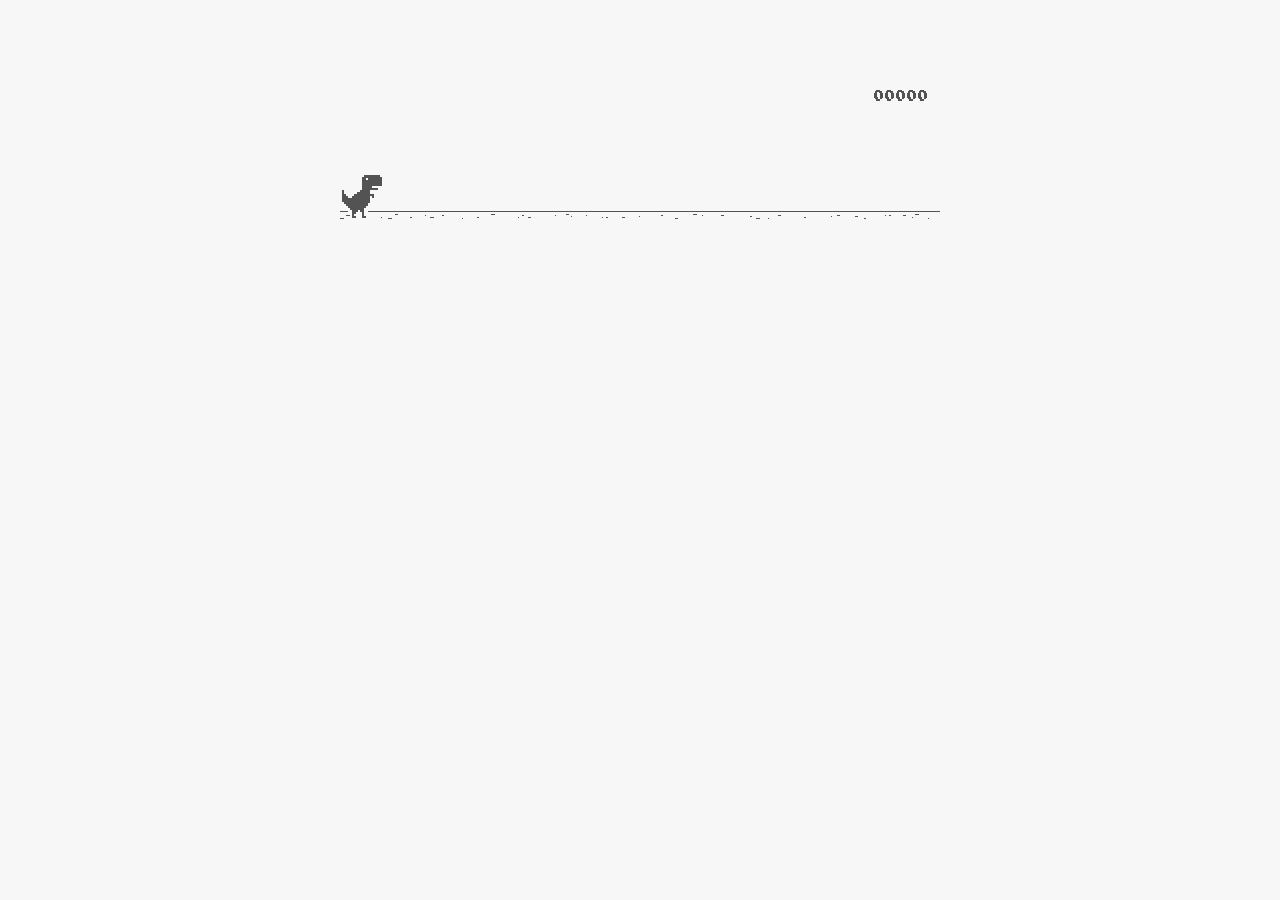
<file: esteregg - Copie.html>
<html>

<head>
<title>T-Rex Game</title>
<meta name="description" content="Ripped T-Rex/Dino game of Chromium">
<meta property="og:title" content="Play the hidden T-Rex Dinosaur game of Chromium .">
<meta property="og:type" content="article">
<meta property="og:url" content="http://www.thecodepost.org">
<meta property="og:image" content="http://img.thecodepost.org/2015/01/trex.png">
<meta property="og:site_name" content="The Code Post">
<meta property="og:description" content="Google Chrome has a hidden T-Rex game only for offline mode. But now, you can enjoy it any time and on any device, but you gotta stay online!!!">

<meta name="twitter:card" content="summary_large_image">
<meta name="twitter:site" content="@thecodepost">
<meta name="twitter:creator" content="@thecodepost">
<meta name="twitter:title" content="Check out the cool hidden game from Google Chrome!">
<meta name="twitter:description" content="Check out the cool hidden game from Google Chrome!">
<meta name="twitter:image:src" content="http://img.thecodepost.org/2015/01/trex.png">
<script src="https://apis.google.com/js/platform.js" async defer></script>

	<!--script type="text/javascript" src="a.js"></script-->
	<script type="text/javascript">
	function hideClass(name) {
       var myClasses = document.querySelectorAll(name),
      i = 0,
      l = myClasses.length;

      for (i; i < l; i++) {
        myClasses[i].style.display = 'none';
      }
	}
    // Copyright (c) 2014 The Chromium Authors. All rights reserved.
    // Use of this source code is governed by a BSD-style license that can be
    // found in the LICENSE file.
    (function() {
    'use strict';
    /**
    * T-Rex runner.
    * @param {string} outerContainerId Outer containing element id.
    * @param {object} opt_config
    * @constructor
    * @export
    */
    function Runner(outerContainerId, opt_config) {
    // Singleton
    if (Runner.instance_) {
    return Runner.instance_;
    }
    Runner.instance_ = this;
    this.outerContainerEl = document.querySelector(outerContainerId);
    this.containerEl = null;
    this.detailsButton = this.outerContainerEl.querySelector('#details-button');
    this.config = opt_config || Runner.config;
    this.dimensions = Runner.defaultDimensions;
    this.canvas = null;
    this.canvasCtx = null;
    this.tRex = null;
    this.distanceMeter = null;
    this.distanceRan = 0;
    this.highestScore = 0;
    this.time = 0;
    this.runningTime = 0;
    this.msPerFrame = 1000 / FPS;
    this.currentSpeed = this.config.SPEED;
    this.obstacles = [];
    this.started = false;
    this.activated = false;
    this.crashed = false;
    this.paused = false;
    this.resizeTimerId_ = null;
    this.playCount = 0;
    // Sound FX.
    this.audioBuffer = null;
    this.soundFx = {};
    // Global web audio context for playing sounds.
    this.audioContext = null;
    // Images.
    this.images = {};
    this.imagesLoaded = 0;
    this.loadImages();
    }
    window['Runner'] = Runner;
    /**
    * Default game width.
    * @const
    */
    var DEFAULT_WIDTH = 600;
    /**
    * Frames per second.
    * @const
    */
    var FPS = 60;
    /** @const */
    var IS_HIDPI = window.devicePixelRatio > 1;
    /** @const */
    var IS_IOS =
    window.navigator.userAgent.indexOf('UIWebViewForStaticFileContent') > -1;
    /** @const */
    var IS_MOBILE = window.navigator.userAgent.indexOf('Mobi') > -1 || IS_IOS;
    /** @const */
    var IS_TOUCH_ENABLED = 'ontouchstart' in window;
    /**
    * Default game configuration.
    * @enum {number}
    */
    Runner.config = {
    ACCELERATION: 0.001,
    BG_CLOUD_SPEED: 0.2,
    BOTTOM_PAD: 10,
    CLEAR_TIME: 3000,
    CLOUD_FREQUENCY: 0.5,
    GAMEOVER_CLEAR_TIME: 750,
    GAP_COEFFICIENT: 0.6,
    GRAVITY: 0.6,
    INITIAL_JUMP_VELOCITY: 12,
    MAX_CLOUDS: 6,
    MAX_OBSTACLE_LENGTH: 3,
    MAX_SPEED: 12,
    MIN_JUMP_HEIGHT: 35,
    MOBILE_SPEED_COEFFICIENT: 1.2,
    RESOURCE_TEMPLATE_ID: 'audio-resources',
    SPEED: 6,
    SPEED_DROP_COEFFICIENT: 3
    };
    /**
    * Default dimensions.
    * @enum {string}
    */
    Runner.defaultDimensions = {
    WIDTH: DEFAULT_WIDTH,
    HEIGHT: 150
    };
    /**
    * CSS class names.
    * @enum {string}
    */
    Runner.classes = {
    CANVAS: 'runner-canvas',
    CONTAINER: 'runner-container',
    CRASHED: 'crashed',
    ICON: 'icon-offline',
    TOUCH_CONTROLLER: 'controller'
    };
    /**
    * Image source urls.
    * @enum {array.<object>}
    */
    Runner.imageSources = {
    LDPI: [
    {name: 'CACTUS_LARGE', id: '1x-obstacle-large'},
    {name: 'CACTUS_SMALL', id: '1x-obstacle-small'},
    {name: 'CLOUD', id: '1x-cloud'},
    {name: 'HORIZON', id: '1x-horizon'},
    {name: 'RESTART', id: '1x-restart'},
    {name: 'TEXT_SPRITE', id: '1x-text'},
    {name: 'TREX', id: '1x-trex'}
    ],
    HDPI: [
    {name: 'CACTUS_LARGE', id: '2x-obstacle-large'},
    {name: 'CACTUS_SMALL', id: '2x-obstacle-small'},
    {name: 'CLOUD', id: '2x-cloud'},
    {name: 'HORIZON', id: '2x-horizon'},
    {name: 'RESTART', id: '2x-restart'},
    {name: 'TEXT_SPRITE', id: '2x-text'},
    {name: 'TREX', id: '2x-trex'}
    ]
    };
    /**
    * Sound FX. Reference to the ID of the audio tag on interstitial page.
    * @enum {string}
    */
    Runner.sounds = {
    BUTTON_PRESS: 'offline-sound-press',
    HIT: 'offline-sound-hit',
    SCORE: 'offline-sound-reached'
    };
    /**
    * Key code mapping.
    * @enum {object}
    */
    Runner.keycodes = {
    JUMP: {'38': 1, '32': 1}, // Up, spacebar
    DUCK: {'40': 1}, // Down
    RESTART: {'13': 1} // Enter
    };
    /**
    * Runner event names.
    * @enum {string}
    */
    Runner.events = {
    ANIM_END: 'webkitAnimationEnd',
    CLICK: 'click',
    KEYDOWN: 'keydown',
    KEYUP: 'keyup',
    MOUSEDOWN: 'mousedown',
    MOUSEUP: 'mouseup',
    RESIZE: 'resize',
    TOUCHEND: 'touchend',
    TOUCHSTART: 'touchstart',
    VISIBILITY: 'visibilitychange',
    BLUR: 'blur',
    FOCUS: 'focus',
    LOAD: 'load'
    };
    Runner.prototype = {
    /**
    * Setting individual settings for debugging.
    * @param {string} setting
    * @param {*} value
    */
    updateConfigSetting: function(setting, value) {
    if (setting in this.config && value != undefined) {
    this.config[setting] = value;
    switch (setting) {
    case 'GRAVITY':
    case 'MIN_JUMP_HEIGHT':
    case 'SPEED_DROP_COEFFICIENT':
    this.tRex.config[setting] = value;
    break;
    case 'INITIAL_JUMP_VELOCITY':
    this.tRex.setJumpVelocity(value);
    break;
    case 'SPEED':
    this.setSpeed(value);
    break;
    }
    }
    },
    /**
    * Load and cache the image assets from the page.
    */
    loadImages: function() {
    var imageSources = IS_HIDPI ? Runner.imageSources.HDPI :
    Runner.imageSources.LDPI;
    var numImages = imageSources.length;
    for (var i = numImages - 1; i >= 0; i--) {
    var imgSource = imageSources[i];
    this.images[imgSource.name] = document.getElementById(imgSource.id);
    }
    this.init();
    },
    /**
    * Load and decode base 64 encoded sounds.
    */
    loadSounds: function() {
    if (!IS_IOS) {
    this.audioContext = new AudioContext();
    var resourceTemplate =
    document.getElementById(this.config.RESOURCE_TEMPLATE_ID).content;
    for (var sound in Runner.sounds) {
    var soundSrc =
    resourceTemplate.getElementById(Runner.sounds[sound]).src;
    soundSrc = soundSrc.substr(soundSrc.indexOf(',') + 1);
    var buffer = decodeBase64ToArrayBuffer(soundSrc);
    // Async, so no guarantee of order in array.
    this.audioContext.decodeAudioData(buffer, function(index, audioData) {
    this.soundFx[index] = audioData;
    }.bind(this, sound));
    }
    }
    },
    /**
    * Sets the game speed. Adjust the speed accordingly if on a smaller screen.
    * @param {number} opt_speed
    */
    setSpeed: function(opt_speed) {
    var speed = opt_speed || this.currentSpeed;
    // Reduce the speed on smaller mobile screens.
    if (this.dimensions.WIDTH < DEFAULT_WIDTH) {
    var mobileSpeed = speed * this.dimensions.WIDTH / DEFAULT_WIDTH *
    this.config.MOBILE_SPEED_COEFFICIENT;
    this.currentSpeed = mobileSpeed > speed ? speed : mobileSpeed;
    } else if (opt_speed) {
    this.currentSpeed = opt_speed;
    }
    },
    /**
    * Game initialiser.
    */
    init: function() {
    // Hide the static icon.
    //document.querySelector('.' + Runner.classes.ICON).style.visibility = 'hidden';
    this.adjustDimensions();
    this.setSpeed();
    this.containerEl = document.createElement('div');
    this.containerEl.className = Runner.classes.CONTAINER;
    // Player canvas container.
    this.canvas = createCanvas(this.containerEl, this.dimensions.WIDTH,
    this.dimensions.HEIGHT, Runner.classes.PLAYER);
    this.canvasCtx = this.canvas.getContext('2d');
    this.canvasCtx.fillStyle = '#f7f7f7';
    this.canvasCtx.fill();
    Runner.updateCanvasScaling(this.canvas);
    // Horizon contains clouds, obstacles and the ground.
    this.horizon = new Horizon(this.canvas, this.images, this.dimensions,
    this.config.GAP_COEFFICIENT);
    // Distance meter
    this.distanceMeter = new DistanceMeter(this.canvas,
    this.images.TEXT_SPRITE, this.dimensions.WIDTH);
    // Draw t-rex
    this.tRex = new Trex(this.canvas, this.images.TREX);
    this.outerContainerEl.appendChild(this.containerEl);
    if (IS_MOBILE) {
    this.createTouchController();
    }
    this.startListening();
    this.update();
    window.addEventListener(Runner.events.RESIZE,
    this.debounceResize.bind(this));
    },
    /**
    * Create the touch controller. A div that covers whole screen.
    */
    createTouchController: function() {
    this.touchController = document.createElement('div');
    this.touchController.className = Runner.classes.TOUCH_CONTROLLER;
    },
    /**
    * Debounce the resize event.
    */
    debounceResize: function() {
    if (!this.resizeTimerId_) {
    this.resizeTimerId_ =
    setInterval(this.adjustDimensions.bind(this), 250);
    }
    },
    /**
    * Adjust game space dimensions on resize.
    */
    adjustDimensions: function() {
    clearInterval(this.resizeTimerId_);
    this.resizeTimerId_ = null;
    var boxStyles = window.getComputedStyle(this.outerContainerEl);
    var padding = Number(boxStyles.paddingLeft.substr(0,
    boxStyles.paddingLeft.length - 2));
    this.dimensions.WIDTH = this.outerContainerEl.offsetWidth - padding * 2;
    // Redraw the elements back onto the canvas.
    if (this.canvas) {
    this.canvas.width = this.dimensions.WIDTH;
    this.canvas.height = this.dimensions.HEIGHT;
    Runner.updateCanvasScaling(this.canvas);
    this.distanceMeter.calcXPos(this.dimensions.WIDTH);
    this.clearCanvas();
    this.horizon.update(0, 0, true);
    this.tRex.update(0);
    // Outer container and distance meter.
    if (this.activated || this.crashed) {
    this.containerEl.style.width = this.dimensions.WIDTH + 'px';
    this.containerEl.style.height = this.dimensions.HEIGHT + 'px';
    this.distanceMeter.update(0, Math.ceil(this.distanceRan));
    this.stop();
    } else {
    this.tRex.draw(0, 0);
    }
    // Game over panel.
    if (this.crashed && this.gameOverPanel) {
    this.gameOverPanel.updateDimensions(this.dimensions.WIDTH);
    this.gameOverPanel.draw();
    }
    }
    },
    /**
    * Play the game intro.
    * Canvas container width expands out to the full width.
    */
    playIntro: function() {
    if (!this.started && !this.crashed) {
    this.playingIntro = true;
    this.tRex.playingIntro = true;
    // CSS animation definition.
    var keyframes = '@-webkit-keyframes intro { ' +
    'from { width:' + Trex.config.WIDTH + 'px }' +
    'to { width: ' + this.dimensions.WIDTH + 'px }' +
    '}';
    document.styleSheets[0].insertRule(keyframes, 0);
    this.containerEl.addEventListener(Runner.events.ANIM_END,
    this.startGame.bind(this));
    this.containerEl.style.webkitAnimation = 'intro .4s ease-out 1 both';
    this.containerEl.style.width = this.dimensions.WIDTH + 'px';
    if (this.touchController) {
    this.outerContainerEl.appendChild(this.touchController);
    }
    this.activated = true;
    this.started = true;
    } else if (this.crashed) {
    this.restart();
    }
    },
    /**
    * Update the game status to started.
    */
    startGame: function() {
    this.runningTime = 0;
    this.playingIntro = false;
    this.tRex.playingIntro = false;
    this.containerEl.style.webkitAnimation = '';
    this.playCount++;
    // Handle tabbing off the page. Pause the current game.
    window.addEventListener(Runner.events.VISIBILITY,
    this.onVisibilityChange.bind(this));
    window.addEventListener(Runner.events.BLUR,
    this.onVisibilityChange.bind(this));
    window.addEventListener(Runner.events.FOCUS,
    this.onVisibilityChange.bind(this));
    },
    clearCanvas: function() {
    this.canvasCtx.clearRect(0, 0, this.dimensions.WIDTH,
    this.dimensions.HEIGHT);
    },
    /**
    * Update the game frame.
    */
    update: function() {
    this.drawPending = false;
    var now = getTimeStamp();
    var deltaTime = now - (this.time || now);
    this.time = now;
    if (this.activated) {
    this.clearCanvas();
    if (this.tRex.jumping) {
    this.tRex.updateJump(deltaTime, this.config);
    }
    this.runningTime += deltaTime;
    var hasObstacles = this.runningTime > this.config.CLEAR_TIME;
    // First jump triggers the intro.
    if (this.tRex.jumpCount == 1 && !this.playingIntro) {
    this.playIntro();
    }
    // The horizon doesn't move until the intro is over.
    if (this.playingIntro) {
    this.horizon.update(0, this.currentSpeed, hasObstacles);
    } else {
    deltaTime = !this.started ? 0 : deltaTime;
    this.horizon.update(deltaTime, this.currentSpeed, hasObstacles);
    }
    // Check for collisions.
    var collision = hasObstacles &&
    checkForCollision(this.horizon.obstacles[0], this.tRex);
    if (!collision) {
    this.distanceRan += this.currentSpeed * deltaTime / this.msPerFrame;
    if (this.currentSpeed < this.config.MAX_SPEED) {
    this.currentSpeed += this.config.ACCELERATION;
    }
    } else {
    this.gameOver();
    }
    if (this.distanceMeter.getActualDistance(this.distanceRan) >
    this.distanceMeter.maxScore) {
    this.distanceRan = 0;
    }
    var playAcheivementSound = this.distanceMeter.update(deltaTime,
    Math.ceil(this.distanceRan));
    if (playAcheivementSound) {
    this.playSound(this.soundFx.SCORE);
    }
    }
    if (!this.crashed) {
    this.tRex.update(deltaTime);
    this.raq();
    }
    },
    /**
    * Event handler.
    */
    handleEvent: function(e) {
    return (function(evtType, events) {
    switch (evtType) {
    case events.KEYDOWN:
    case events.TOUCHSTART:
    case events.MOUSEDOWN:
    this.onKeyDown(e);
    break;
    case events.KEYUP:
    case events.TOUCHEND:
    case events.MOUSEUP:
    this.onKeyUp(e);
    break;
    }
    }.bind(this))(e.type, Runner.events);
    },
    /**
    * Bind relevant key / mouse / touch listeners.
    */
    startListening: function() {
    // Keys.
    document.addEventListener(Runner.events.KEYDOWN, this);
    document.addEventListener(Runner.events.KEYUP, this);
    if (IS_MOBILE) {
    // Mobile only touch devices.
    this.touchController.addEventListener(Runner.events.TOUCHSTART, this);
    this.touchController.addEventListener(Runner.events.TOUCHEND, this);
    this.containerEl.addEventListener(Runner.events.TOUCHSTART, this);
    } else {
    // Mouse.
    document.addEventListener(Runner.events.MOUSEDOWN, this);
    document.addEventListener(Runner.events.MOUSEUP, this);
    }
    },
    /**
    * Remove all listeners.
    */
    stopListening: function() {
    document.removeEventListener(Runner.events.KEYDOWN, this);
    document.removeEventListener(Runner.events.KEYUP, this);
    if (IS_MOBILE) {
    this.touchController.removeEventListener(Runner.events.TOUCHSTART, this);
    this.touchController.removeEventListener(Runner.events.TOUCHEND, this);
    this.containerEl.removeEventListener(Runner.events.TOUCHSTART, this);
    } else {
    document.removeEventListener(Runner.events.MOUSEDOWN, this);
    document.removeEventListener(Runner.events.MOUSEUP, this);
    }
    },
    /**
    * Process keydown.
    * @param {Event} e
    */
    onKeyDown: function(e) {
    if (e.target != this.detailsButton) {
    if (!this.crashed && (Runner.keycodes.JUMP[String(e.keyCode)] ||
    e.type == Runner.events.TOUCHSTART)) {
    if (!this.activated) {
    this.loadSounds();
    this.activated = true;
    }
    if (!this.tRex.jumping) {
    this.playSound(this.soundFx.BUTTON_PRESS);
    this.tRex.startJump();
    }
    }
    if (this.crashed && e.type == Runner.events.TOUCHSTART &&
    e.currentTarget == this.containerEl) {
    this.restart();
    }
    }
    // Speed drop, activated only when jump key is not pressed.
    if (Runner.keycodes.DUCK[e.keyCode] && this.tRex.jumping) {
    e.preventDefault();
    this.tRex.setSpeedDrop();
    }
    },
    /**
    * Process key up.
    * @param {Event} e
    */
    onKeyUp: function(e) {
    var keyCode = String(e.keyCode);
    var isjumpKey = Runner.keycodes.JUMP[keyCode] ||
    e.type == Runner.events.TOUCHEND ||
    e.type == Runner.events.MOUSEDOWN;
    if (this.isRunning() && isjumpKey) {
    this.tRex.endJump();
    } else if (Runner.keycodes.DUCK[keyCode]) {
    this.tRex.speedDrop = false;
    } else if (this.crashed) {
    // Check that enough time has elapsed before allowing jump key to restart.
    var deltaTime = getTimeStamp() - this.time;
    if (Runner.keycodes.RESTART[keyCode] ||
    (e.type == Runner.events.MOUSEUP && e.target == this.canvas) ||
    (deltaTime >= this.config.GAMEOVER_CLEAR_TIME &&
    Runner.keycodes.JUMP[keyCode])) {
    this.restart();
    }
    } else if (this.paused && isjumpKey) {
    this.play();
    }
    },
    /**
    * RequestAnimationFrame wrapper.
    */
    raq: function() {
    if (!this.drawPending) {
    this.drawPending = true;
    this.raqId = requestAnimationFrame(this.update.bind(this));
    }
    },
    /**
    * Whether the game is running.
    * @return {boolean}
    */
    isRunning: function() {
    return !!this.raqId;
    },
    /**
    * Game over state.
    */
    gameOver: function() {
    this.playSound(this.soundFx.HIT);
    vibrate(200);
    this.stop();
    this.crashed = true;
    this.distanceMeter.acheivement = false;
    this.tRex.update(100, Trex.status.CRASHED);
    // Game over panel.
    if (!this.gameOverPanel) {
    this.gameOverPanel = new GameOverPanel(this.canvas,
    this.images.TEXT_SPRITE, this.images.RESTART,
    this.dimensions);
    } else {
    this.gameOverPanel.draw();
    }
    // Update the high score.
    if (this.distanceRan > this.highestScore) {
    this.highestScore = Math.ceil(this.distanceRan);
    this.distanceMeter.setHighScore(this.highestScore);
    }
    // Reset the time clock.
    this.time = getTimeStamp();
    },
    stop: function() {
    this.activated = false;
    this.paused = true;
    cancelAnimationFrame(this.raqId);
    this.raqId = 0;
    },
    play: function() {
    if (!this.crashed) {
    this.activated = true;
    this.paused = false;
    this.tRex.update(0, Trex.status.RUNNING);
    this.time = getTimeStamp();
    this.update();
    }
    },
    restart: function() {
    if (!this.raqId) {
    this.playCount++;
    this.runningTime = 0;
    this.activated = true;
    this.crashed = false;
    this.distanceRan = 0;
    this.setSpeed(this.config.SPEED);
    this.time = getTimeStamp();
    this.containerEl.classList.remove(Runner.classes.CRASHED);
    this.clearCanvas();
    this.distanceMeter.reset(this.highestScore);
    this.horizon.reset();
    this.tRex.reset();
    this.playSound(this.soundFx.BUTTON_PRESS);
    this.update();
    }
    },
    /**
    * Pause the game if the tab is not in focus.
    */
    onVisibilityChange: function(e) {
    if (document.hidden || document.webkitHidden || e.type == 'blur') {
    this.stop();
    } else {
    this.play();
    }
    },
    /**
    * Play a sound.
    * @param {SoundBuffer} soundBuffer
    */
    playSound: function(soundBuffer) {
    if (soundBuffer) {
    var sourceNode = this.audioContext.createBufferSource();
    sourceNode.buffer = soundBuffer;
    sourceNode.connect(this.audioContext.destination);
    sourceNode.start(0);
    }
    }
    };
    /**
    * Updates the canvas size taking into
    * account the backing store pixel ratio and
    * the device pixel ratio.
    *
    * See article by Paul Lewis:
    * https://www.html5rocks.com/en/tutorials/canvas/hidpi/
    *
    * @param {HTMLCanvasElement} canvas
    * @param {number} opt_width
    * @param {number} opt_height
    * @return {boolean} Whether the canvas was scaled.
    */
    Runner.updateCanvasScaling = function(canvas, opt_width, opt_height) {
    var context = canvas.getContext('2d');
    // Query the various pixel ratios
    var devicePixelRatio = Math.floor(window.devicePixelRatio) || 1;
    var backingStoreRatio = Math.floor(context.webkitBackingStorePixelRatio) || 1;
    var ratio = devicePixelRatio / backingStoreRatio;
    // Upscale the canvas if the two ratios don't match
    if (devicePixelRatio !== backingStoreRatio) {
    var oldWidth = opt_width || canvas.width;
    var oldHeight = opt_height || canvas.height;
    canvas.width = oldWidth * ratio;
    canvas.height = oldHeight * ratio;
    canvas.style.width = oldWidth + 'px';
    canvas.style.height = oldHeight + 'px';
    // Scale the context to counter the fact that we've manually scaled
    // our canvas element.
    context.scale(ratio, ratio);
    return true;
    }
    return false;
    };
    /**
    * Get random number.
    * @param {number} min
    * @param {number} max
    * @param {number}
    */
    function getRandomNum(min, max) {
    return Math.floor(Math.random() * (max - min + 1)) + min;
    }
    /**
    * Vibrate on mobile devices.
    * @param {number} duration Duration of the vibration in milliseconds.
    */
    function vibrate(duration) {
    if (IS_MOBILE && window.navigator.vibrate) {
    window.navigator.vibrate(duration);
    }
    }
    /**
    * Create canvas element.
    * @param {HTMLElement} container Element to append canvas to.
    * @param {number} width
    * @param {number} height
    * @param {string} opt_classname
    * @return {HTMLCanvasElement}
    */
    function createCanvas(container, width, height, opt_classname) {
    var canvas = document.createElement('canvas');
    canvas.className = opt_classname ? Runner.classes.CANVAS + ' ' +
    opt_classname : Runner.classes.CANVAS;
    canvas.width = width;
    canvas.height = height;
    container.appendChild(canvas);
    return canvas;
    }
    /**
    * Decodes the base 64 audio to ArrayBuffer used by Web Audio.
    * @param {string} base64String
    */
    function decodeBase64ToArrayBuffer(base64String) {
    var len = (base64String.length / 4) * 3;
    var str = atob(base64String);
    var arrayBuffer = new ArrayBuffer(len);
    var bytes = new Uint8Array(arrayBuffer);
    for (var i = 0; i < len; i++) {
    bytes[i] = str.charCodeAt(i);
    }
    return bytes.buffer;
    }
    /**
    * Return the current timestamp.
    * @return {number}
    */
    function getTimeStamp() {
    return IS_IOS ? new Date().getTime() : performance.now();
    }
    //******************************************************************************
    /**
    * Game over panel.
    * @param {!HTMLCanvasElement} canvas
    * @param {!HTMLImage} textSprite
    * @param {!HTMLImage} restartImg
    * @param {!Object} dimensions Canvas dimensions.
    * @constructor
    */
    function GameOverPanel(canvas, textSprite, restartImg, dimensions) {
    this.canvas = canvas;
    this.canvasCtx = canvas.getContext('2d');
    this.canvasDimensions = dimensions;
    this.textSprite = textSprite;
    this.restartImg = restartImg;
    this.draw();
    };
    /**
    * Dimensions used in the panel.
    * @enum {number}
    */
    GameOverPanel.dimensions = {
    TEXT_X: 0,
    TEXT_Y: 13,
    TEXT_WIDTH: 191,
    TEXT_HEIGHT: 11,
    RESTART_WIDTH: 36,
    RESTART_HEIGHT: 32
    };
    GameOverPanel.prototype = {
    /**
    * Update the panel dimensions.
    * @param {number} width New canvas width.
    * @param {number} opt_height Optional new canvas height.
    */
    updateDimensions: function(width, opt_height) {
    this.canvasDimensions.WIDTH = width;
    if (opt_height) {
    this.canvasDimensions.HEIGHT = opt_height;
    }
    },
    /**
    * Draw the panel.
    */
    draw: function() {
    var dimensions = GameOverPanel.dimensions;
    var centerX = this.canvasDimensions.WIDTH / 2;
    // Game over text.
    var textSourceX = dimensions.TEXT_X;
    var textSourceY = dimensions.TEXT_Y;
    var textSourceWidth = dimensions.TEXT_WIDTH;
    var textSourceHeight = dimensions.TEXT_HEIGHT;
    var textTargetX = Math.round(centerX - (dimensions.TEXT_WIDTH / 2));
    var textTargetY = Math.round((this.canvasDimensions.HEIGHT - 25) / 3);
    var textTargetWidth = dimensions.TEXT_WIDTH;
    var textTargetHeight = dimensions.TEXT_HEIGHT;
    var restartSourceWidth = dimensions.RESTART_WIDTH;
    var restartSourceHeight = dimensions.RESTART_HEIGHT;
    var restartTargetX = centerX - (dimensions.RESTART_WIDTH / 2);
    var restartTargetY = this.canvasDimensions.HEIGHT / 2;
    if (IS_HIDPI) {
    textSourceY *= 2;
    textSourceX *= 2;
    textSourceWidth *= 2;
    textSourceHeight *= 2;
    restartSourceWidth *= 2;
    restartSourceHeight *= 2;
    }
    // Game over text from sprite.
    this.canvasCtx.drawImage(this.textSprite,
    textSourceX, textSourceY, textSourceWidth, textSourceHeight,
    textTargetX, textTargetY, textTargetWidth, textTargetHeight);
    // Restart button.
    this.canvasCtx.drawImage(this.restartImg, 0, 0,
    restartSourceWidth, restartSourceHeight,
    restartTargetX, restartTargetY, dimensions.RESTART_WIDTH,
    dimensions.RESTART_HEIGHT);
    }
    };
    //******************************************************************************
    /**
    * Check for a collision.
    * @param {!Obstacle} obstacle
    * @param {!Trex} tRex T-rex object.
    * @param {HTMLCanvasContext} opt_canvasCtx Optional canvas context for drawing
    * collision boxes.
    * @return {Array.<CollisionBox>}
    */
    function checkForCollision(obstacle, tRex, opt_canvasCtx) {
    var obstacleBoxXPos = Runner.defaultDimensions.WIDTH + obstacle.xPos;
    // Adjustments are made to the bounding box as there is a 1 pixel white
    // border around the t-rex and obstacles.
    var tRexBox = new CollisionBox(
    tRex.xPos + 1,
    tRex.yPos + 1,
    tRex.config.WIDTH - 2,
    tRex.config.HEIGHT - 2);
    var obstacleBox = new CollisionBox(
    obstacle.xPos + 1,
    obstacle.yPos + 1,
    obstacle.typeConfig.width * obstacle.size - 2,
    obstacle.typeConfig.height - 2);
    // Debug outer box
    if (opt_canvasCtx) {
    drawCollisionBoxes(opt_canvasCtx, tRexBox, obstacleBox);
    }
    // Simple outer bounds check.
    if (boxCompare(tRexBox, obstacleBox)) {
    var collisionBoxes = obstacle.collisionBoxes;
    var tRexCollisionBoxes = Trex.collisionBoxes;
    // Detailed axis aligned box check.
    for (var t = 0; t < tRexCollisionBoxes.length; t++) {
    for (var i = 0; i < collisionBoxes.length; i++) {
    // Adjust the box to actual positions.
    var adjTrexBox =
    createAdjustedCollisionBox(tRexCollisionBoxes[t], tRexBox);
    var adjObstacleBox =
    createAdjustedCollisionBox(collisionBoxes[i], obstacleBox);
    var crashed = boxCompare(adjTrexBox, adjObstacleBox);
    // Draw boxes for debug.
    if (opt_canvasCtx) {
    drawCollisionBoxes(opt_canvasCtx, adjTrexBox, adjObstacleBox);
    }
    if (crashed) {
    return [adjTrexBox, adjObstacleBox];
    }
    }
    }
    }
    return false;
    };
    /**
    * Adjust the collision box.
    * @param {!CollisionBox} box The original box.
    * @param {!CollisionBox} adjustment Adjustment box.
    * @return {CollisionBox} The adjusted collision box object.
    */
    function createAdjustedCollisionBox(box, adjustment) {
    return new CollisionBox(
    box.x + adjustment.x,
    box.y + adjustment.y,
    box.width,
    box.height);
    };
    /**
    * Draw the collision boxes for debug.
    */
    function drawCollisionBoxes(canvasCtx, tRexBox, obstacleBox) {
    canvasCtx.save();
    canvasCtx.strokeStyle = '#f00';
    canvasCtx.strokeRect(tRexBox.x, tRexBox.y,
    tRexBox.width, tRexBox.height);
    canvasCtx.strokeStyle = '#0f0';
    canvasCtx.strokeRect(obstacleBox.x, obstacleBox.y,
    obstacleBox.width, obstacleBox.height);
    canvasCtx.restore();
    };
    /**
    * Compare two collision boxes for a collision.
    * @param {CollisionBox} tRexBox
    * @param {CollisionBox} obstacleBox
    * @return {boolean} Whether the boxes intersected.
    */
    function boxCompare(tRexBox, obstacleBox) {
    var crashed = false;
    var tRexBoxX = tRexBox.x;
    var tRexBoxY = tRexBox.y;
    var obstacleBoxX = obstacleBox.x;
    var obstacleBoxY = obstacleBox.y;
    // Axis-Aligned Bounding Box method.
    if (tRexBox.x < obstacleBoxX + obstacleBox.width &&
    tRexBox.x + tRexBox.width > obstacleBoxX &&
    tRexBox.y < obstacleBox.y + obstacleBox.height &&
    tRexBox.height + tRexBox.y > obstacleBox.y) {
    crashed = true;
    }
    return crashed;
    };
    //******************************************************************************
    /**
    * Collision box object.
    * @param {number} x X position.
    * @param {number} y Y Position.
    * @param {number} w Width.
    * @param {number} h Height.
    */
    function CollisionBox(x, y, w, h) {
    this.x = x;
    this.y = y;
    this.width = w;
    this.height = h;
    };
    //******************************************************************************
    /**
    * Obstacle.
    * @param {HTMLCanvasCtx} canvasCtx
    * @param {Obstacle.type} type
    * @param {image} obstacleImg Image sprite.
    * @param {Object} dimensions
    * @param {number} gapCoefficient Mutipler in determining the gap.
    * @param {number} speed
    */
    function Obstacle(canvasCtx, type, obstacleImg, dimensions,
    gapCoefficient, speed) {
    this.canvasCtx = canvasCtx;
    this.image = obstacleImg;
    this.typeConfig = type;
    this.gapCoefficient = gapCoefficient;
    this.size = getRandomNum(1, Obstacle.MAX_OBSTACLE_LENGTH);
    this.dimensions = dimensions;
    this.remove = false;
    this.xPos = 0;
    this.yPos = this.typeConfig.yPos;
    this.width = 0;
    this.collisionBoxes = [];
    this.gap = 0;
    this.init(speed);
    };
    /**
    * Coefficient for calculating the maximum gap.
    * @const
    */
    Obstacle.MAX_GAP_COEFFICIENT = 1.5;
    /**
    * Maximum obstacle grouping count.
    * @const
    */
    Obstacle.MAX_OBSTACLE_LENGTH = 3,
    Obstacle.prototype = {
    /**
    * Initialise the DOM for the obstacle.
    * @param {number} speed
    */
    init: function(speed) {
    this.cloneCollisionBoxes();
    // Only allow sizing if we're at the right speed.
    if (this.size > 1 && this.typeConfig.multipleSpeed > speed) {
    this.size = 1;
    }
    this.width = this.typeConfig.width * this.size;
    this.xPos = this.dimensions.WIDTH - this.width;
    this.draw();
    // Make collision box adjustments,
    // Central box is adjusted to the size as one box.
    // ____ ______ ________
    // _| |-| _| |-| _| |-|
    // | |<->| | | |<--->| | | |<----->| |
    // | | 1 | | | | 2 | | | | 3 | |
    // |_|___|_| |_|_____|_| |_|_______|_|
    //
    if (this.size > 1) {
    this.collisionBoxes[1].width = this.width - this.collisionBoxes[0].width -
    this.collisionBoxes[2].width;
    this.collisionBoxes[2].x = this.width - this.collisionBoxes[2].width;
    }
    this.gap = this.getGap(this.gapCoefficient, speed);
    },
    /**
    * Draw and crop based on size.
    */
    draw: function() {
    var sourceWidth = this.typeConfig.width;
    var sourceHeight = this.typeConfig.height;
    if (IS_HIDPI) {
    sourceWidth = sourceWidth * 2;
    sourceHeight = sourceHeight * 2;
    }
    // Sprite
    var sourceX = (sourceWidth * this.size) * (0.5 * (this.size - 1));
    this.canvasCtx.drawImage(this.image,
    sourceX, 0,
    sourceWidth * this.size, sourceHeight,
    this.xPos, this.yPos,
    this.typeConfig.width * this.size, this.typeConfig.height);
    },
    /**
    * Obstacle frame update.
    * @param {number} deltaTime
    * @param {number} speed
    */
    update: function(deltaTime, speed) {
    if (!this.remove) {
    this.xPos -= Math.floor((speed * FPS / 1000) * deltaTime);
    this.draw();
    if (!this.isVisible()) {
    this.remove = true;
    }
    }
    },
    /**
    * Calculate a random gap size.
    * - Minimum gap gets wider as speed increses
    * @param {number} gapCoefficient
    * @param {number} speed
    * @return {number} The gap size.
    */
    getGap: function(gapCoefficient, speed) {
    var minGap = Math.round(this.width * speed +
    this.typeConfig.minGap * gapCoefficient);
    var maxGap = Math.round(minGap * Obstacle.MAX_GAP_COEFFICIENT);
    return getRandomNum(minGap, maxGap);
    },
    /**
    * Check if obstacle is visible.
    * @return {boolean} Whether the obstacle is in the game area.
    */
    isVisible: function() {
    return this.xPos + this.width > 0;
    },
    /**
    * Make a copy of the collision boxes, since these will change based on
    * obstacle type and size.
    */
    cloneCollisionBoxes: function() {
    var collisionBoxes = this.typeConfig.collisionBoxes;
    for (var i = collisionBoxes.length - 1; i >= 0; i--) {
    this.collisionBoxes[i] = new CollisionBox(collisionBoxes[i].x,
    collisionBoxes[i].y, collisionBoxes[i].width,
    collisionBoxes[i].height);
    }
    }
    };
    /**
    * Obstacle definitions.
    * minGap: minimum pixel space betweeen obstacles.
    * multipleSpeed: Speed at which multiples are allowed.
    */
    Obstacle.types = [
    {
    type: 'CACTUS_SMALL',
    className: ' cactus cactus-small ',
    width: 17,
    height: 35,
    yPos: 105,
    multipleSpeed: 3,
    minGap: 120,
    collisionBoxes: [
    new CollisionBox(0, 7, 5, 27),
    new CollisionBox(4, 0, 6, 34),
    new CollisionBox(10, 4, 7, 14)
    ]
    },
    {
    type: 'CACTUS_LARGE',
    className: ' cactus cactus-large ',
    width: 25,
    height: 50,
    yPos: 90,
    multipleSpeed: 6,
    minGap: 120,
    collisionBoxes: [
    new CollisionBox(0, 12, 7, 38),
    new CollisionBox(8, 0, 7, 49),
    new CollisionBox(13, 10, 10, 38)
    ]
    }
    ];
    //******************************************************************************
    /**
    * T-rex game character.
    * @param {HTMLCanvas} canvas
    * @param {HTMLImage} image Character image.
    * @constructor
    */
    function Trex(canvas, image) {
    this.canvas = canvas;
    this.canvasCtx = canvas.getContext('2d');
    this.image = image;
    this.xPos = 0;
    this.yPos = 0;
    // Position when on the ground.
    this.groundYPos = 0;
    this.currentFrame = 0;
    this.currentAnimFrames = [];
    this.blinkDelay = 0;
    this.animStartTime = 0;
    this.timer = 0;
    this.msPerFrame = 1000 / FPS;
    this.config = Trex.config;
    // Current status.
    this.status = Trex.status.WAITING;
    this.jumping = false;
    this.jumpVelocity = 0;
    this.reachedMinHeight = false;
    this.speedDrop = false;
    this.jumpCount = 0;
    this.jumpspotX = 0;
    this.init();
    };
    /**
    * T-rex player config.
    * @enum {number}
    */
    Trex.config = {
    DROP_VELOCITY: -5,
    GRAVITY: 0.6,
    HEIGHT: 47,
    INIITAL_JUMP_VELOCITY: -10,
    INTRO_DURATION: 1500,
    MAX_JUMP_HEIGHT: 30,
    MIN_JUMP_HEIGHT: 30,
    SPEED_DROP_COEFFICIENT: 3,
    SPRITE_WIDTH: 262,
    START_X_POS: 50,
    WIDTH: 44
    };
    /**
    * Used in collision detection.
    * @type {Array.<CollisionBox>}
    */
    Trex.collisionBoxes = [
    new CollisionBox(1, -1, 30, 26),
    new CollisionBox(32, 0, 8, 16),
    new CollisionBox(10, 35, 14, 8),
    new CollisionBox(1, 24, 29, 5),
    new CollisionBox(5, 30, 21, 4),
    new CollisionBox(9, 34, 15, 4)
    ];
    /**
    * Animation states.
    * @enum {string}
    */
    Trex.status = {
    CRASHED: 'CRASHED',
    JUMPING: 'JUMPING',
    RUNNING: 'RUNNING',
    WAITING: 'WAITING'
    };
    /**
    * Blinking coefficient.
    * @const
    */
    Trex.BLINK_TIMING = 7000;
    /**
    * Animation config for different states.
    * @enum {object}
    */
    Trex.animFrames = {
    WAITING: {
    frames: [44, 0],
    msPerFrame: 1000 / 3
    },
    RUNNING: {
    frames: [88, 132],
    msPerFrame: 1000 / 12
    },
    CRASHED: {
    frames: [220],
    msPerFrame: 1000 / 60
    },
    JUMPING: {
    frames: [0],
    msPerFrame: 1000 / 60
    }
    };
    Trex.prototype = {
    /**
    * T-rex player initaliser.
    * Sets the t-rex to blink at random intervals.
    */
    init: function() {
    this.blinkDelay = this.setBlinkDelay();
    this.groundYPos = Runner.defaultDimensions.HEIGHT - this.config.HEIGHT -
    Runner.config.BOTTOM_PAD;
    this.yPos = this.groundYPos;
    this.minJumpHeight = this.groundYPos - this.config.MIN_JUMP_HEIGHT;
    this.draw(0, 0);
    this.update(0, Trex.status.WAITING);
    },
    /**
    * Setter for the jump velocity.
    * The approriate drop velocity is also set.
    */
    setJumpVelocity: function(setting) {
    this.config.INIITAL_JUMP_VELOCITY = -setting;
    this.config.DROP_VELOCITY = -setting / 2;
    },
    /**
    * Set the animation status.
    * @param {!number} deltaTime
    * @param {Trex.status} status Optional status to switch to.
    */
    update: function(deltaTime, opt_status) {
    this.timer += deltaTime;
    // Update the status.
    if (opt_status) {
    this.status = opt_status;
    this.currentFrame = 0;
    this.msPerFrame = Trex.animFrames[opt_status].msPerFrame;
    this.currentAnimFrames = Trex.animFrames[opt_status].frames;
    if (opt_status == Trex.status.WAITING) {
    this.animStartTime = getTimeStamp();
    this.setBlinkDelay();
    }
    }
    // Game intro animation, T-rex moves in from the left.
    if (this.playingIntro && this.xPos < this.config.START_X_POS) {
    this.xPos += Math.round((this.config.START_X_POS /
    this.config.INTRO_DURATION) * deltaTime);
    }
    if (this.status == Trex.status.WAITING) {
    this.blink(getTimeStamp());
    } else {
    this.draw(this.currentAnimFrames[this.currentFrame], 0);
    }
    // Update the frame position.
    if (this.timer >= this.msPerFrame) {
    this.currentFrame = this.currentFrame ==
    this.currentAnimFrames.length - 1 ? 0 : this.currentFrame + 1;
    this.timer = 0;
    }
    },
    /**
    * Draw the t-rex to a particular position.
    * @param {number} x
    * @param {number} y
    */
    draw: function(x, y) {
    var sourceX = x;
    var sourceY = y;
    var sourceWidth = this.config.WIDTH;
    var sourceHeight = this.config.HEIGHT;
    if (IS_HIDPI) {
    sourceX *= 2;
    sourceY *= 2;
    sourceWidth *= 2;
    sourceHeight *= 2;
    }
    this.canvasCtx.drawImage(this.image, sourceX, sourceY,
    sourceWidth, sourceHeight,
    this.xPos, this.yPos,
    this.config.WIDTH, this.config.HEIGHT);
    },
    /**
    * Sets a random time for the blink to happen.
    */
    setBlinkDelay: function() {
    this.blinkDelay = Math.ceil(Math.random() * Trex.BLINK_TIMING);
    },
    /**
    * Make t-rex blink at random intervals.
    * @param {number} time Current time in milliseconds.
    */
    blink: function(time) {
    var deltaTime = time - this.animStartTime;
    if (deltaTime >= this.blinkDelay) {
    this.draw(this.currentAnimFrames[this.currentFrame], 0);
    if (this.currentFrame == 1) {
    // Set new random delay to blink.
    this.setBlinkDelay();
    this.animStartTime = time;
    }
    }
    },
    /**
    * Initialise a jump.
    */
    startJump: function() {
    if (!this.jumping) {
    this.update(0, Trex.status.JUMPING);
    this.jumpVelocity = this.config.INIITAL_JUMP_VELOCITY;
    this.jumping = true;
    this.reachedMinHeight = false;
    this.speedDrop = false;
    }
    },
    /**
    * Jump is complete, falling down.
    */
    endJump: function() {
    if (this.reachedMinHeight &&
    this.jumpVelocity < this.config.DROP_VELOCITY) {
    this.jumpVelocity = this.config.DROP_VELOCITY;
    }
    },
    /**
    * Update frame for a jump.
    * @param {number} deltaTime
    */
    updateJump: function(deltaTime) {
    var msPerFrame = Trex.animFrames[this.status].msPerFrame;
    var framesElapsed = deltaTime / msPerFrame;
    // Speed drop makes Trex fall faster.
    if (this.speedDrop) {
    this.yPos += Math.round(this.jumpVelocity *
    this.config.SPEED_DROP_COEFFICIENT * framesElapsed);
    } else {
    this.yPos += Math.round(this.jumpVelocity * framesElapsed);
    }
    this.jumpVelocity += this.config.GRAVITY * framesElapsed;
    // Minimum height has been reached.
    if (this.yPos < this.minJumpHeight || this.speedDrop) {
    this.reachedMinHeight = true;
    }
    // Reached max height
    if (this.yPos < this.config.MAX_JUMP_HEIGHT || this.speedDrop) {
    this.endJump();
    }
    // Back down at ground level. Jump completed.
    if (this.yPos > this.groundYPos) {
    this.reset();
    this.jumpCount++;
    }
    this.update(deltaTime);
    },
    /**
    * Set the speed drop. Immediately cancels the current jump.
    */
    setSpeedDrop: function() {
    this.speedDrop = true;
    this.jumpVelocity = 1;
    },
    /**
    * Reset the t-rex to running at start of game.
    */
    reset: function() {
    this.yPos = this.groundYPos;
    this.jumpVelocity = 0;
    this.jumping = false;
    this.update(0, Trex.status.RUNNING);
    this.midair = false;
    this.speedDrop = false;
    this.jumpCount = 0;
    }
    };
    //******************************************************************************
    /**
    * Handles displaying the distance meter.
    * @param {!HTMLCanvasElement} canvas
    * @param {!HTMLImage} spriteSheet Image sprite.
    * @param {number} canvasWidth
    * @constructor
    */
    function DistanceMeter(canvas, spriteSheet, canvasWidth) {
    this.canvas = canvas;
    this.canvasCtx = canvas.getContext('2d');
    this.image = spriteSheet;
    this.x = 0;
    this.y = 5;
    this.currentDistance = 0;
    this.maxScore = 0;
    this.highScore = 0;
    this.container = null;
    this.digits = [];
    this.acheivement = false;
    this.defaultString = '';
    this.flashTimer = 0;
    this.flashIterations = 0;
    this.config = DistanceMeter.config;
    this.init(canvasWidth);
    };
    /**
    * @enum {number}
    */
    DistanceMeter.dimensions = {
    WIDTH: 10,
    HEIGHT: 13,
    DEST_WIDTH: 11
    };
    /**
    * Y positioning of the digits in the sprite sheet.
    * X position is always 0.
    * @type {array.<number>}
    */
    DistanceMeter.yPos = [0, 13, 27, 40, 53, 67, 80, 93, 107, 120];
    /**
    * Distance meter config.
    * @enum {number}
    */
    DistanceMeter.config = {
    // Number of digits.
    MAX_DISTANCE_UNITS: 5,
    // Distance that causes achievement animation.
    ACHIEVEMENT_DISTANCE: 100,
    // Used for conversion from pixel distance to a scaled unit.
    COEFFICIENT: 0.025,
    // Flash duration in milliseconds.
    FLASH_DURATION: 1000 / 4,
    // Flash iterations for achievement animation.
    FLASH_ITERATIONS: 3
    };
    DistanceMeter.prototype = {
    /**
    * Initialise the distance meter to '00000'.
    * @param {number} width Canvas width in px.
    */
    init: function(width) {
    var maxDistanceStr = '';
    this.calcXPos(width);
    this.maxScore = this.config.MAX_DISTANCE_UNITS;
    for (var i = 0; i < this.config.MAX_DISTANCE_UNITS; i++) {
    this.draw(i, 0);
    this.defaultString += '0';
    maxDistanceStr += '9';
    }
    this.maxScore = parseInt(maxDistanceStr);
    },
    /**
    * Calculate the xPos in the canvas.
    * @param {number} canvasWidth
    */
    calcXPos: function(canvasWidth) {
    this.x = canvasWidth - (DistanceMeter.dimensions.DEST_WIDTH *
    (this.config.MAX_DISTANCE_UNITS + 1));
    },
    /**
    * Draw a digit to canvas.
    * @param {number} digitPos Position of the digit.
    * @param {number} value Digit value 0-9.
    * @param {boolean} opt_highScore Whether drawing the high score.
    */
    draw: function(digitPos, value, opt_highScore) {
    var sourceWidth = DistanceMeter.dimensions.WIDTH;
    var sourceHeight = DistanceMeter.dimensions.HEIGHT;
    var sourceX = DistanceMeter.dimensions.WIDTH * value;
    var targetX = digitPos * DistanceMeter.dimensions.DEST_WIDTH;
    var targetY = this.y;
    var targetWidth = DistanceMeter.dimensions.WIDTH;
    var targetHeight = DistanceMeter.dimensions.HEIGHT;
    // For high DPI we 2x source values.
    if (IS_HIDPI) {
    sourceWidth *= 2;
    sourceHeight *= 2;
    sourceX *= 2;
    }
    this.canvasCtx.save();
    if (opt_highScore) {
    // Left of the current score.
    var highScoreX = this.x - (this.config.MAX_DISTANCE_UNITS * 2) *
    DistanceMeter.dimensions.WIDTH;
    this.canvasCtx.translate(highScoreX, this.y);
    } else {
    this.canvasCtx.translate(this.x, this.y);
    }
    this.canvasCtx.drawImage(this.image, sourceX, 0,
    sourceWidth, sourceHeight,
    targetX, targetY,
    targetWidth, targetHeight
    );
    this.canvasCtx.restore();
    },
    /**
    * Covert pixel distance to a 'real' distance.
    * @param {number} distance Pixel distance ran.
    * @return {number} The 'real' distance ran.
    */
    getActualDistance: function(distance) {
    return distance ?
    Math.round(distance * this.config.COEFFICIENT) : 0;
    },
    /**
    * Update the distance meter.
    * @param {number} deltaTime
    * @param {number} distance
    * @return {boolean} Whether the acheivement sound fx should be played.
    */
    update: function(deltaTime, distance) {
    var paint = true;
    var playSound = false;
    if (!this.acheivement) {
    distance = this.getActualDistance(distance);
    if (distance > 0) {
    // Acheivement unlocked
    if (distance % this.config.ACHIEVEMENT_DISTANCE == 0) {
    // Flash score and play sound.
    this.acheivement = true;
    this.flashTimer = 0;
    playSound = true;
    }
    // Create a string representation of the distance with leading 0.
    var distanceStr = (this.defaultString +
    distance).substr(-this.config.MAX_DISTANCE_UNITS);
    this.digits = distanceStr.split('');
    } else {
    this.digits = this.defaultString.split('');
    }
    } else {
    // Control flashing of the score on reaching acheivement.
    if (this.flashIterations <= this.config.FLASH_ITERATIONS) {
    this.flashTimer += deltaTime;
    if (this.flashTimer < this.config.FLASH_DURATION) {
    paint = false;
    } else if (this.flashTimer >
    this.config.FLASH_DURATION * 2) {
    this.flashTimer = 0;
    this.flashIterations++;
    }
    } else {
    this.acheivement = false;
    this.flashIterations = 0;
    this.flashTimer = 0;
    }
    }
    // Draw the digits if not flashing.
    if (paint) {
    for (var i = this.digits.length - 1; i >= 0; i--) {
    this.draw(i, parseInt(this.digits[i]));
    }
    }
    this.drawHighScore();
    return playSound;
    },
    /**
    * Draw the high score.
    */
    drawHighScore: function() {
    this.canvasCtx.save();
    this.canvasCtx.globalAlpha = .8;
    for (var i = this.highScore.length - 1; i >= 0; i--) {
    this.draw(i, parseInt(this.highScore[i], 10), true);
    }
    this.canvasCtx.restore();
    },
    /**
    * Set the highscore as a array string.
    * Position of char in the sprite: H - 10, I - 11.
    * @param {number} distance Distance ran in pixels.
    */
    setHighScore: function(distance) {
    distance = this.getActualDistance(distance);
    var highScoreStr = (this.defaultString +
    distance).substr(-this.config.MAX_DISTANCE_UNITS);
    this.highScore = ['10', '11', ''].concat(highScoreStr.split(''));
    },
    /**
    * Reset the distance meter back to '00000'.
    */
    reset: function() {
    this.update(0);
    this.acheivement = false;
    }
    };
    //******************************************************************************
    /**
    * Cloud background item.
    * Similar to an obstacle object but without collision boxes.
    * @param {HTMLCanvasElement} canvas Canvas element.
    * @param {Image} cloudImg
    * @param {number} containerWidth
    */
    function Cloud(canvas, cloudImg, containerWidth) {
    this.canvas = canvas;
    this.canvasCtx = this.canvas.getContext('2d');
    this.image = cloudImg;
    this.containerWidth = containerWidth;
    this.xPos = containerWidth;
    this.yPos = 0;
    this.remove = false;
    this.cloudGap = getRandomNum(Cloud.config.MIN_CLOUD_GAP,
    Cloud.config.MAX_CLOUD_GAP);
    this.init();
    };
    /**
    * Cloud object config.
    * @enum {number}
    */
    Cloud.config = {
    HEIGHT: 14,
    MAX_CLOUD_GAP: 400,
    MAX_SKY_LEVEL: 30,
    MIN_CLOUD_GAP: 100,
    MIN_SKY_LEVEL: 71,
    WIDTH: 46
    };
    Cloud.prototype = {
    /**
    * Initialise the cloud. Sets the Cloud height.
    */
    init: function() {
    this.yPos = getRandomNum(Cloud.config.MAX_SKY_LEVEL,
    Cloud.config.MIN_SKY_LEVEL);
    this.draw();
    },
    /**
    * Draw the cloud.
    */
    draw: function() {
    this.canvasCtx.save();
    var sourceWidth = Cloud.config.WIDTH;
    var sourceHeight = Cloud.config.HEIGHT;
    if (IS_HIDPI) {
    sourceWidth = sourceWidth * 2;
    sourceHeight = sourceHeight * 2;
    }
    this.canvasCtx.drawImage(this.image, 0, 0,
    sourceWidth, sourceHeight,
    this.xPos, this.yPos,
    Cloud.config.WIDTH, Cloud.config.HEIGHT);
    this.canvasCtx.restore();
    },
    /**
    * Update the cloud position.
    * @param {number} speed
    */
    update: function(speed) {
    if (!this.remove) {
    this.xPos -= Math.ceil(speed);
    this.draw();
    // Mark as removeable if no longer in the canvas.
    if (!this.isVisible()) {
    this.remove = true;
    }
    }
    },
    /**
    * Check if the cloud is visible on the stage.
    * @return {boolean}
    */
    isVisible: function() {
    return this.xPos + Cloud.config.WIDTH > 0;
    }
    };
    //******************************************************************************
    /**
    * Horizon Line.
    * Consists of two connecting lines. Randomly assigns a flat / bumpy horizon.
    * @param {HTMLCanvasElement} canvas
    * @param {HTMLImage} bgImg Horizon line sprite.
    * @constructor
    */
    function HorizonLine(canvas, bgImg) {
    this.image = bgImg;
    this.canvas = canvas;
    this.canvasCtx = canvas.getContext('2d');
    this.sourceDimensions = {};
    this.dimensions = HorizonLine.dimensions;
    this.sourceXPos = [0, this.dimensions.WIDTH];
    this.xPos = [];
    this.yPos = 0;
    this.bumpThreshold = 0.5;
    this.setSourceDimensions();
    this.draw();
    };
    /**
    * Horizon line dimensions.
    * @enum {number}
    */
    HorizonLine.dimensions = {
    WIDTH: 600,
    HEIGHT: 12,
    YPOS: 127
    };
    HorizonLine.prototype = {
    /**
    * Set the source dimensions of the horizon line.
    */
    setSourceDimensions: function() {
    for (var dimension in HorizonLine.dimensions) {
    if (IS_HIDPI) {
    if (dimension != 'YPOS') {
    this.sourceDimensions[dimension] =
    HorizonLine.dimensions[dimension] * 2;
    }
    } else {
    this.sourceDimensions[dimension] =
    HorizonLine.dimensions[dimension];
    }
    this.dimensions[dimension] = HorizonLine.dimensions[dimension];
    }
    this.xPos = [0, HorizonLine.dimensions.WIDTH];
    this.yPos = HorizonLine.dimensions.YPOS;
    },
    /**
    * Return the crop x position of a type.
    */
    getRandomType: function() {
    return Math.random() > this.bumpThreshold ? this.dimensions.WIDTH : 0;
    },
    /**
    * Draw the horizon line.
    */
    draw: function() {
    this.canvasCtx.drawImage(this.image, this.sourceXPos[0], 0,
    this.sourceDimensions.WIDTH, this.sourceDimensions.HEIGHT,
    this.xPos[0], this.yPos,
    this.dimensions.WIDTH, this.dimensions.HEIGHT);
    this.canvasCtx.drawImage(this.image, this.sourceXPos[1], 0,
    this.sourceDimensions.WIDTH, this.sourceDimensions.HEIGHT,
    this.xPos[1], this.yPos,
    this.dimensions.WIDTH, this.dimensions.HEIGHT);
    },
    /**
    * Update the x position of an indivdual piece of the line.
    * @param {number} pos Line position.
    * @param {number} increment
    */
    updateXPos: function(pos, increment) {
    var line1 = pos;
    var line2 = pos == 0 ? 1 : 0;
    this.xPos[line1] -= increment;
    this.xPos[line2] = this.xPos[line1] + this.dimensions.WIDTH;
    if (this.xPos[line1] <= -this.dimensions.WIDTH) {
    this.xPos[line1] += this.dimensions.WIDTH * 2;
    this.xPos[line2] = this.xPos[line1] - this.dimensions.WIDTH;
    this.sourceXPos[line1] = this.getRandomType();
    }
    },
    /**
    * Update the horizon line.
    * @param {number} deltaTime
    * @param {number} speed
    */
    update: function(deltaTime, speed) {
    var increment = Math.floor(speed * (FPS / 1000) * deltaTime);
    if (this.xPos[0] <= 0) {
    this.updateXPos(0, increment);
    } else {
    this.updateXPos(1, increment);
    }
    this.draw();
    },
    /**
    * Reset horizon to the starting position.
    */
    reset: function() {
    this.xPos[0] = 0;
    this.xPos[1] = HorizonLine.dimensions.WIDTH;
    }
    };
    //******************************************************************************
    /**
    * Horizon background class.
    * @param {HTMLCanvasElement} canvas
    * @param {Array.<HTMLImageElement>} images
    * @param {object} dimensions Canvas dimensions.
    * @param {number} gapCoefficient
    * @constructor
    */
    function Horizon(canvas, images, dimensions, gapCoefficient) {
    this.canvas = canvas;
    this.canvasCtx = this.canvas.getContext('2d');
    this.config = Horizon.config;
    this.dimensions = dimensions;
    this.gapCoefficient = gapCoefficient;
    this.obstacles = [];
    this.horizonOffsets = [0, 0];
    this.cloudFrequency = this.config.CLOUD_FREQUENCY;
    // Cloud
    this.clouds = [];
    this.cloudImg = images.CLOUD;
    this.cloudSpeed = this.config.BG_CLOUD_SPEED;
    // Horizon
    this.horizonImg = images.HORIZON;
    this.horizonLine = null;
    // Obstacles
    this.obstacleImgs = {
    CACTUS_SMALL: images.CACTUS_SMALL,
    CACTUS_LARGE: images.CACTUS_LARGE
    };
    this.init();
    };
    /**
    * Horizon config.
    * @enum {number}
    */
    Horizon.config = {
    BG_CLOUD_SPEED: 0.2,
    BUMPY_THRESHOLD: .3,
    CLOUD_FREQUENCY: .5,
    HORIZON_HEIGHT: 16,
    MAX_CLOUDS: 6
    };
    Horizon.prototype = {
    /**
    * Initialise the horizon. Just add the line and a cloud. No obstacles.
    */
    init: function() {
    this.addCloud();
    this.horizonLine = new HorizonLine(this.canvas, this.horizonImg);
    },
    /**
    * @param {number} deltaTime
    * @param {number} currentSpeed
    * @param {boolean} updateObstacles Used as an override to prevent
    * the obstacles from being updated / added. This happens in the
    * ease in section.
    */
    update: function(deltaTime, currentSpeed, updateObstacles) {
    this.runningTime += deltaTime;
    this.horizonLine.update(deltaTime, currentSpeed);
    this.updateClouds(deltaTime, currentSpeed);
    if (updateObstacles) {
    this.updateObstacles(deltaTime, currentSpeed);
    }
    },
    /**
    * Update the cloud positions.
    * @param {number} deltaTime
    * @param {number} currentSpeed
    */
    updateClouds: function(deltaTime, speed) {
    var cloudSpeed = this.cloudSpeed / 1000 * deltaTime * speed;
    var numClouds = this.clouds.length;
    if (numClouds) {
    for (var i = numClouds - 1; i >= 0; i--) {
    this.clouds[i].update(cloudSpeed);
    }
    var lastCloud = this.clouds[numClouds - 1];
    // Check for adding a new cloud.
    if (numClouds < this.config.MAX_CLOUDS &&
    (this.dimensions.WIDTH - lastCloud.xPos) > lastCloud.cloudGap &&
    this.cloudFrequency > Math.random()) {
    this.addCloud();
    }
    // Remove expired clouds.
    this.clouds = this.clouds.filter(function(obj) {
    return !obj.remove;
    });
    }
    },
    /**
    * Update the obstacle positions.
    * @param {number} deltaTime
    * @param {number} currentSpeed
    */
    updateObstacles: function(deltaTime, currentSpeed) {
    // Obstacles, move to Horizon layer.
    var updatedObstacles = this.obstacles.slice(0);
    for (var i = 0; i < this.obstacles.length; i++) {
    var obstacle = this.obstacles[i];
    obstacle.update(deltaTime, currentSpeed);
    // Clean up existing obstacles.
    if (obstacle.remove) {
    updatedObstacles.shift();
    }
    }
    this.obstacles = updatedObstacles;
    if (this.obstacles.length > 0) {
    var lastObstacle = this.obstacles[this.obstacles.length - 1];
    if (lastObstacle && !lastObstacle.followingObstacleCreated &&
    lastObstacle.isVisible() &&
    (lastObstacle.xPos + lastObstacle.width + lastObstacle.gap) <
    this.dimensions.WIDTH) {
    this.addNewObstacle(currentSpeed);
    lastObstacle.followingObstacleCreated = true;
    }
    } else {
    // Create new obstacles.
    this.addNewObstacle(currentSpeed);
    }
    },
    /**
    * Add a new obstacle.
    * @param {number} currentSpeed
    */
    addNewObstacle: function(currentSpeed) {
    var obstacleTypeIndex =
    getRandomNum(0, Obstacle.types.length - 1);
    var obstacleType = Obstacle.types[obstacleTypeIndex];
    var obstacleImg = this.obstacleImgs[obstacleType.type];
    this.obstacles.push(new Obstacle(this.canvasCtx, obstacleType,
    obstacleImg, this.dimensions, this.gapCoefficient, currentSpeed));
    },
    /**
    * Reset the horizon layer.
    * Remove existing obstacles and reposition the horizon line.
    */
    reset: function() {
    this.obstacles = [];
    this.horizonLine.reset();
    },
    /**
    * Update the canvas width and scaling.
    * @param {number} width Canvas width.
    * @param {number} height Canvas height.
    */
    resize: function(width, height) {
    this.canvas.width = width;
    this.canvas.height = height;
    },
    /**
    * Add a new cloud to the horizon.
    */
    addCloud: function() {
    this.clouds.push(new Cloud(this.canvas, this.cloudImg,
    this.dimensions.WIDTH));
    }
    };
    })();


	</script>


	<style>/* Copyright 2014 The Chromium Authors. All rights reserved.
   Use of this source code is governed by a BSD-style license that can be
   found in the LICENSE file. */

a {
  color: #585858;
}

body {
  background-color: #f7f7f7;
  color: #585858;
  font-size: 125%;
}

body.safe-browsing {
  background-color: rgb(206, 52, 38);
  color: white;
}

button {
  background: rgb(76, 142, 250);
  border: 0;
  border-radius: 2px;
  box-sizing: border-box;
  color: #fff;
  cursor: pointer;
  float: right;
  font-size: .875em;
  height: 36px;
  margin: -6px 0 0;
  padding: 8px 24px;
  transition: box-shadow 200ms cubic-bezier(0.4, 0, 0.2, 1);
}

[dir='rtl'] button {
  float: left;
}

button:active {
  background: rgb(50, 102, 213);
  outline: 0;
}

button:hover {
  box-shadow: 0 1px 3px rgba(0, 0, 0, .50);
}

.debugging-content {
  line-height: 1em;
  margin-bottom: 0;
  margin-top: 0;
}

.debugging-title {
  font-weight: bold;
}

#details {
  color: #696969;
  margin: 45px 0 50px;
}

#details p:not(:first-of-type) {
  margin-top: 20px;
}

#error-code {
  color: black;
  opacity: .35;
  text-transform: uppercase;
}

#error-debugging-info {
  font-size: 0.8em;
}

h1 {
  -webkit-margin-after: 16px;
  color: #585858;
  font-size: 1.6em;
  font-weight: normal;
  line-height: 1.25em;
}

h2 {
  font-size: 1.2em;
  font-weight: normal;
}

.hidden {
  display: none;
}

.icon {
  background-repeat: no-repeat;
  background-size: 100%;
  height: 72px;
  margin: 0 0 40px;
  width: 72px;
}

input[type=checkbox] {
  visibility: hidden;
}

.interstitial-wrapper {
  box-sizing: border-box;
  font-size: 1em;
  line-height: 1.6em;
  margin: 50px auto 0;
  max-width: 600px;
  width: 100%;
}

#malware-opt-in {
  font-size: .875em;
  margin-top: 39px;
}

.nav-wrapper {
  margin-top: 51px;
}

.nav-wrapper::after {
  clear: both;
  content: '';
  display: table;
  width: 100%;
}

#opt-in-label {
  -webkit-margin-start: 32px;
}

.safe-browsing :-webkit-any(
    a, #details, #details-button, h1, h2, p, .small-link) {
  color: white;
}

.safe-browsing button {
  background-color: rgb(206, 52, 38);
  border: 1px solid white;
}

.safe-browsing button:active {
  background-color: rgb(206, 52, 38);
  border-color: rgba(255, 255, 255, .6);
}

.safe-browsing button:hover {
  box-shadow: 0 2px 3px rgba(0, 0, 0, .5);
}

.safe-browsing .icon {
  background-image: -webkit-image-set(
      url([data-uri]) 1x,
      url([data-uri]) 2x);
}

.small-link {
  color: #696969;
  font-size: .875em;
}

.ssl .icon {
  background-image: -webkit-image-set(
      url([data-uri]) 1x,
      url([data-uri]) 2x);
}

.styled-checkbox {
  float: left;
  height: 16px;
  margin-top: .36em;
  position: relative;
  width: 16px;
}

[dir='rtl'] .styled-checkbox {
  float: right;
}

.styled-checkbox label {
  background: transparent;
  border: white solid 1px;
  border-radius: 2px;
  height: 14px;
  left: 0;
  position: absolute;
  right: 0;
  top: 0;
  width: 14px;
}

.styled-checkbox label::after {
  background: transparent;
  border: 2px solid white;
  border-right-width: 0;
  border-top-width: 0;
  content: '';
  height: 4px;
  left: 2px;
  opacity: 0.3;
  position: absolute;
  top: 3px;
  transform: rotate(-45deg);
  width: 9px;
}

.styled-checkbox input[type=checkbox]:checked + label::after {
  opacity: 1;
}

@media (max-width: 700px) {
  .interstitial-wrapper {
    padding: 0 10%;
  }
}

@media (max-height: 600px) {
  .interstitial-wrapper {
    margin-top: 5px;
  }
}

@media (max-width: 400px) {
  button,
  [dir='rtl'] button {
    float: none;
    font-size: 1em;
    width: 100%;
  }

  #details {
    margin: 20px 0 20px 0;
  }

  #details p:not(:first-of-type) {
    margin-top: 10px;
  }

  #details-button {
    display: block;
    padding-top: 14px;
    text-align: center;
    width: 100%;
  }

  .interstitial-wrapper {
    padding: 0 5%;
  }

  #malware-opt-in {
    margin-top: 24px;
  }

  .nav-wrapper {
    margin-top: 30px;
  }

  .small-link {
    font-size: 1em;
  }
}
</style>
  <style>/* Copyright 2013 The Chromium Authors. All rights reserved.
 * Use of this source code is governed by a BSD-style license that can be
 * found in the LICENSE file. */

/* Don't use the main frame div when the error is in a subframe. */
html[subframe] #main-frame-error {
  display: none;
}

/* Don't use the subframe error div when the error is in a main frame. */
html:not([subframe]) #sub-frame-error {
  display: none;
}

#diagnose-button {
  -webkit-margin-start: 0;
  float: none;
  margin-bottom: 10px;
  margin-top: 20px;
}

h1 {
  -webkit-margin-before: 0;
}

h2 {
  color: #666;
  font-size: 1.2em;
  font-weight: normal;
  margin: 10px 0;
}

a {
  color: rgb(17, 85, 204);
  text-decoration: none;
}

.icon {
  -webkit-user-select: none;
}

.icon-generic {
  /**
   * Can't access chrome://theme/IDR_ERROR_NETWORK_GENERIC from an untrusted
   * renderer process, so embed the resource manually.
   */
  content: -webkit-image-set(
      url('[data-uri]') 1x,
      url('[data-uri]') 2x);
  height: 50px;
  padding-top: 20px;
  width: 41px;
}

.icon-offline {
  content: -webkit-image-set(
      url('[data-uri]') 1x,
      url('[data-uri]') 2x);
  height: 47px;
  margin: 0 0 40px;
  position: relative;
  width: 44px;
}

#content-top {
  margin: 20px;
}

#help-box-outer {
  -webkit-transition: height ease-in 218ms;
  overflow: hidden;
}

#help-box-inner {
  background-color: #f9f9f9;
  border-top: 1px solid #EEE;
  color: #444;
  padding: 20px;
  text-align: start;
}

#suggestion {
  margin-top: 15px;
}

#short-suggestion {
  margin-top: 5px;
}

#sub-frame-error-details {
  color: #8F8F8F;
/* Not done on mobile for performance reasons. */
  text-shadow: 0 1px 0 rgba(255,255,255,0.3);
}

[jscontent=failedUrl] {
  overflow-wrap: break-word;
}

#search-container {
  /* Prevents a space between controls. */
  display: flex;
  margin-top: 20px;
}

#search-box {
  border: 1px solid #cdcdcd;
  flex-grow: 1;
  font-size: 16px;
  height: 26px;
  margin-right: 0;
  padding: 1px 9px;
}

#search-box:focus {
  border: 1px solid rgb(93, 154, 255);
  outline: none;
}

#search-button {
  border: none;
  border-bottom-left-radius: 0;
  border-top-left-radius: 0;
  box-shadow: none;
  display: flex;
  height: 30px;
  margin: 0;
  padding: 0;
  width: 60px;
}

#search-image {
  content:
      -webkit-image-set(
          url('[data-uri]') 1x,
          url('[data-uri]') 2x);
  margin: auto;
}

.hidden {
  display: none;
}

.suggestions {
  margin-top: 18px;
}

.suggestion-header {
  font-weight: bold;
  margin-bottom: 4px;
}

.suggestion-body {
  color: #777;
}

.error-code {
  color: #A0A0A0;
  margin-top: 15px;
}

/* Increase line height at higher resolutions. */
@media (min-width: 641px) and (min-height: 641px) {
  #help-box-inner {
    line-height: 18px;
  }
}

/* Decrease padding at low sizes. */
@media (max-width: 640px), (max-height: 640px) {
  body {
    margin: 15px;
  }
  h1 {
    margin: 10px 0 15px;
  }
  #content-top {
    margin: 15px;
  }
  #help-box-inner {
    padding: 20px;
  }
  .suggestions {
    margin-top: 10px;
  }
  .suggestion-header {
    margin-bottom: 0;
  }
  .error-code {
    margin-top: 10px;
  }
}

/* Don't allow overflow when in a subframe. */
html[subframe] body {
  overflow: hidden;
}

#sub-frame-error {
  -webkit-align-items: center;
  background-color: #DDD;
  display: -webkit-flex;
  -webkit-flex-flow: column;
  height: 100%;
  -webkit-justify-content: center;
  left: 0;
  position: absolute;
  top: 0;
  width: 100%;
}

#sub-frame-error:hover {
  background-color: #EEE;
}

#sub-frame-error-details {
  margin: 0 10px;
  visibility: hidden;
}

/* Show details only when hovering. */
#sub-frame-error:hover #sub-frame-error-details {
  visibility: visible;
}

/* If the iframe is too small, always hide the error code. */
/* TODO(mmenke): See if overflow: no-display works better, once supported. */
@media (max-width: 200px), (max-height: 95px) {
  #sub-frame-error-details {
    display: none;
  }
}

/* details-button is special; it's a <button> element that looks like a link. */
#details-button {
  background-color: inherit;
  background-image: none;
  border: none;
  box-shadow: none;
  min-width: 0;
  padding: 0;
  text-decoration: underline;
}

/* Styles for platform dependent separation of controls and details button. */
.suggested-left > #control-buttons,
.suggested-right > #details-button  {
  float: left;
}

.suggested-right > #control-buttons,
.suggested-left > #details-button  {
  float: right;
}

#details-button.singular {
  float: none;
}

#buttons::after {
  clear: both;
  content: '';
  display: block;
  width: 100%;
}

/* Offline page */
.offline .interstitial-wrapper {
  color: #2b2b2b;
  font-size: 1em;
  line-height: 1.55;
  margin: 100px auto 0;
  max-width: 600px;
  width: 100%;
}

.offline .runner-container {
  height: 150px;
  max-width: 600px;
  overflow: hidden;
  position: absolute;
  top: 10px;
  width: 44px;
  z-index: 2;
}

.offline .runner-canvas {
  height: 150px;
  max-width: 600px;
  opacity: 1;
  overflow: hidden;
  position: absolute;
  top: 0;
}

.offline .controller {
  background: rgba(247,247,247, .1);
  height: 100vh;
  left: 0;
  position: absolute;
  top: 0;
  width: 100vw;
  z-index: 1;
}

#offline-resources {
  display: none;
}

@media (max-width: 400px) {
  .suggested-left > #control-buttons,
  .suggested-right > #control-buttons {
    float: none;
    margin: 50px 0 20px;
  }
}

@media (max-height: 350px) {
  h1 {
    margin: 0 0 15px;
  }

  .icon-offline {
    margin: 0 0 10px;
  }

  .interstitial-wrapper {
    margin-top: 5%;
  }

  .nav-wrapper {
    margin-top: 30px;
  }
}
</style>
</head>

<body id="t">
<script>
  window.fbAsyncInit = function() {
    FB.init({
      appId      : '576553495813787',
      xfbml      : true,
      version    : 'v2.2'
    });
  };

  (function(d, s, id){
     var js, fjs = d.getElementsByTagName(s)[0];
     if (d.getElementById(id)) {return;}
     js = d.createElement(s); js.id = id;
     js.src = "//connect.facebook.net/en_US/sdk.js";
     fjs.parentNode.insertBefore(js, fjs);
   }(document, 'script', 'facebook-jssdk'));
</script>
<div id="main-frame-error" class="interstitial-wrapper" jstcache="0">
   
    <div class="onlyforchrome" style="margin-top:5px;text-align:center;color:#8a8a8a;margin-bottom:80px; font-size:.8em;line-height:1.2em;font-family: Georgia;"><a Press "Space" to jump your Dino and start the game.</div>
	<div id="main-frame-notchrome" style="display:none; margin-top:50px;">Sorry, this game only runs on the Google Chrome! You can download it free <a href="https://www.google.com/chrome">here</a></div>
    <div id="offline-resources" jstcache="0">
    <div id="offline-resources-1x" jstcache="0">
      <img id="1x-obstacle-large" src="[data-uri]" jstcache="0">
      <img id="1x-obstacle-small" src="[data-uri]" jstcache="0">
      <img id="1x-cloud" src="[data-uri]" jstcache="0">
      <img id="1x-text" src="[data-uri]" jstcache="0">
      <img id="1x-horizon" src="[data-uri]" jstcache="0">
      <img id="1x-trex" src="[data-uri]" jstcache="0">
      <img id="1x-restart" src="[data-uri]" jstcache="0">
    </div>
    <div id="offline-resources-2x" jstcache="0">
      <img id="2x-obstacle-large" src="[data-uri]" jstcache="0">
      <img id="2x-obstacle-small" src="[data-uri]" jstcache="0">
      <img id="2x-cloud" src="[data-uri]" jstcache="0">
      <img id="2x-text" src="[data-uri]" jstcache="0">
      <img id="2x-horizon" src="[data-uri]" jstcache="0">
      <img id="2x-trex" src="[data-uri]" jstcache="0">
      <img id="2x-restart" src="[data-uri]" jstcache="0">
    </div>
    <template id="audio-resources" jstcache="0">
      <audio id="offline-sound-press" src="[data-uri]"></audio>
      <audio id="offline-sound-hit" src="[data-uri]"></audio>
      <audio id="offline-sound-reached" src="[data-uri]"></audio>
    </template>
  </div>

  <script type="text/javascript">
    if (navigator.userAgent.toLowerCase().indexOf('chrome') > -1) {
      new Runner('.interstitial-wrapper');
    } else {
      document.getElementById("main-frame-notchrome").style.display="";
	}
  </script>

  <div class="onlyforchrome">
     </div>

    <script type="text/javascript">
    if (navigator.userAgent.toLowerCase().indexOf('chrome') <= -1) {
	  hideClass(".onlyforchrome");
	}
  </script>
	  



</body>

</html>
</file>
